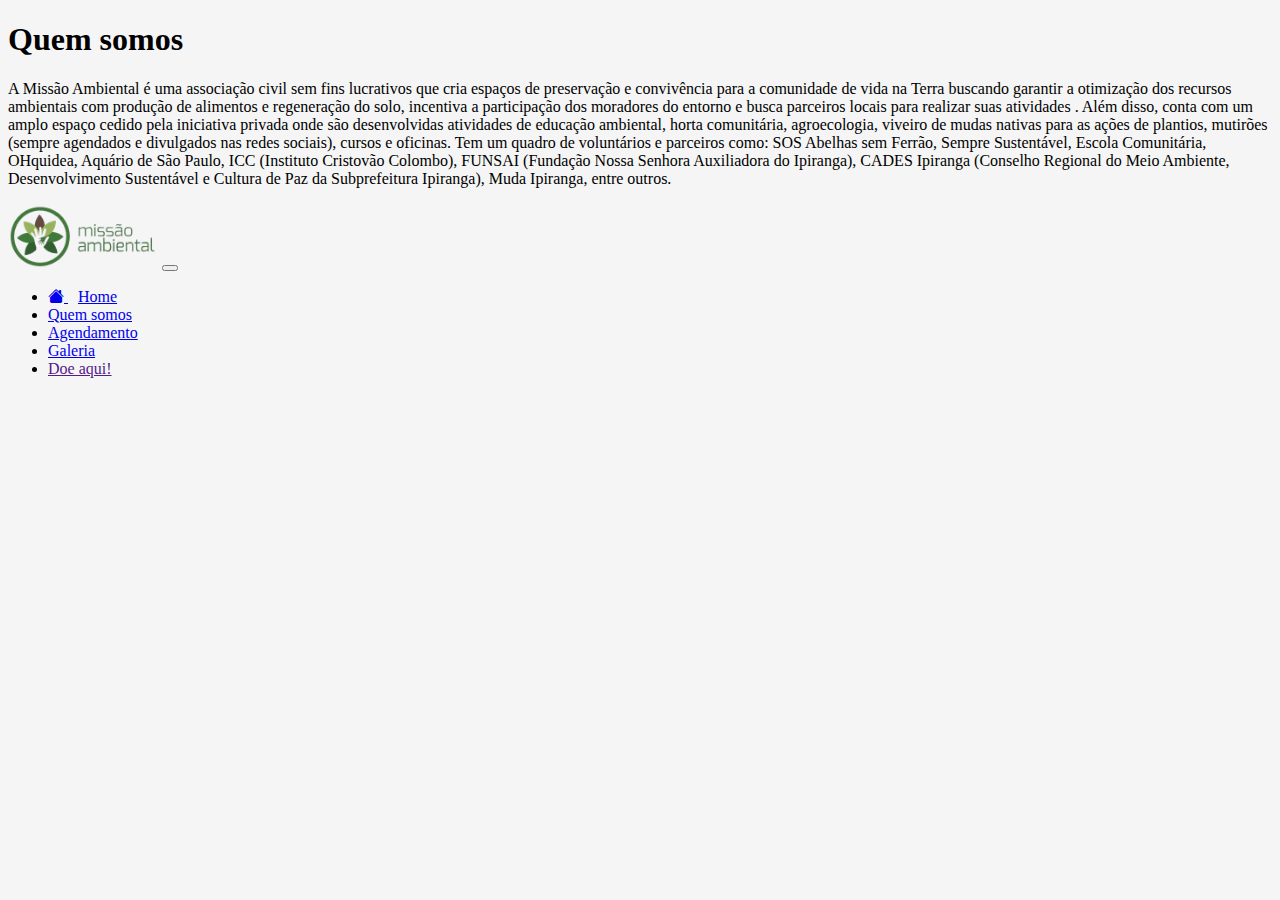
<file: PI-MissaoAmbiental/HTML/quem-somo.html>
<!doctype html>
<html lang="pt-br">
    <head>
        <meta charset="utf-8">
        <meta name="viewport" content="width=device-width, initial-scale=1">
        <title>Quem-somos</title>
        <link rel="stylesheet" href="/PI-MissaoAmbiental/CSS/style.css">
        <link
            href="https://cdn.jsdelivr.net/npm/bootstrap@5.3.2/dist/css/bootstrap.min.css"
            rel="stylesheet"
            integrity="sha384-T3c6CoIi6uLrA9TneNEoa7RxnatzjcDSCmG1MXxSR1GAsXEV/Dwwykc2MPK8M2HN"
            crossorigin="anonymous">
    </head>
    <body>
        <header>

            <div class="row">
                <div class="col-6 position-absolute top-50 start-50 translate-middle text-center">
                    <h1>Quem somos</h1>

                    <p>A Missão Ambiental é uma associação civil sem fins lucrativos que cria
                        espaços de preservação e convivência para a comunidade de vida na Terra buscando
                        garantir a otimização dos recursos ambientais com produção de alimentos e
                        regeneração do solo, incentiva a participação dos moradores do entorno e busca
                        parceiros locais para realizar suas atividades . Além disso, conta com um amplo
                        espaço cedido pela iniciativa privada onde são desenvolvidas atividades de
                        educação ambiental, horta comunitária, agroecologia, viveiro de mudas nativas
                        para as ações de plantios, mutirões (sempre agendados e divulgados nas redes
                        sociais), cursos e oficinas. Tem um quadro de voluntários e parceiros como: SOS
                        Abelhas sem Ferrão, Sempre Sustentável, Escola Comunitária, OHquidea, Aquário de
                        São Paulo, ICC (Instituto Cristovão Colombo), FUNSAI (Fundação Nossa Senhora
                        Auxiliadora do Ipiranga), CADES Ipiranga (Conselho Regional do Meio Ambiente,
                        Desenvolvimento Sustentável e Cultura de Paz da Subprefeitura Ipiranga), Muda
                        Ipiranga, entre outros.
                    </p>
                </div>

            </div>
        </header>

        <nav
            class="navbar fixed-top bg-body-tertiary navbar bg-dark border-bottom border-body">
            <nav class="navbar navbar-expand-lg bg-body-tertiary">
                <div class="container-fluid justify-content-center">
                    <a class="navbar-brand" href="/PI-MissaoAmbiental/HTML/index.html"><img src="/PI-MissaoAmbiental/images/logo.png" width="150"></a>
                    <button
                        class="navbar-toggler"
                        type="button"
                        data-bs-toggle="collapse"
                        data-bs-target="#navbarNav"
                        aria-controls="navbarNav"
                        aria-expanded="false"
                        aria-label="Toggle navigation">
                        <span class="navbar-toggler-icon"></span>
                    </button>
                    <div class="collapse navbar-collapse" id="navbarNav">
                        <ul class="navbar-nav">
                            <li class="nav-item">
                                <a class="nav-link active" aria-current="page" href="/PI-MissaoAmbiental/HTML/index.html">
                                    <span style="padding-right: 10px;">
                                        <i class="bi bi-house-fill"></i>
                                    </span>Home</a>
                            </li>
                            <li class="nav-item">
                                <a class="nav-link" href="/PI-MissaoAmbiental/HTML/quem-somo.html"></span>Quem somos</a>
                        </li>
                        <li class="nav-item">
                            <a class="nav-link" href="#"></span>Agendamento</a>
                    </li>
                    <li class="nav-item">
                        <a class="nav-link" href="#">Galeria</a>
                    </li>

                    <li class="nav-item">
                        <a class="nav-link" href="">Doe aqui!</a>
                    </li>
                </ul>
            </div>
        </div>
    </nav>
</nav>
<main>
    <div class="row-6">
        <div class="col">
            <h1></h1>
        </div>
    </div>
</main>

<script
    src="https://cdn.jsdelivr.net/npm/bootstrap@5.3.2/dist/js/bootstrap.bundle.min.js"
    integrity="sha384-C6RzsynM9kWDrMNeT87bh95OGNyZPhcTNXj1NW7RuBCsyN/o0jlpcV8Qyq46cDfL"
    crossorigin="anonymous"></script>
</body>
</html>
</file>
<file: PI-MissaoAmbiental/CSS/style.css>
@import url('https://fonts.googleapis.com/css2?family=Young+Serif&display=swap');
@import url('https://fonts.googleapis.com/css2?family=Poppins:ital,wght@0,400;1,100&display=swap');
@import url("https://cdn.jsdelivr.net/npm/bootstrap-icons@1.11.0/font/bootstrap-icons.css");
@import url('https://fonts.googleapis.com/css?family=Muli&display=swap');

*{
  scroll-behavior: smooth;
}

body.dark {
  background-color: #000000 !important; 
  color: yellow !important;  /* Define a cor do texto como branco */
}

body {
  background-color: #f5f5f5;
  overflow-x: hidden;
}

main{
  background-color: whitesmoke;
  font-family: 'Young Serif', serif;
}

.custom-menu-2{
  background-color: whitesmoke; 
  padding-top: 20px;
}

article {
  margin-top: 90px;
  justify-content: center; 
  align-items: center;
  position: relative; 
  z-index: 1;
  background-color: #f5f5f5;
}

.text-overlay {
  width: 90%;  /* Ajuste a largura do overlay conforme necessário */
  max-width: 490px;
  background-color: rgba(0, 0, 0, 0.904); 
  padding: 2%;
  border-radius: 20px;
  position: absolute;
  top: 50%;
  left: 50%;
  transform: translate(-50%, -50%);
  text-align: center;
}
@media screen and (max-width: 400px) {
  .text-overlay{
    font-size: 0.7rem;
  }

  .seletor{
    flex-direction: column;
  }

  .seletor li{
    padding: 10px;
  }
}

footer{
  padding: 10px;
  background-color: beige;
  padding: 30px;
  font-family: 'Poppins', sans-serif;
}

footer a{
  transition: 1s; 
}

footer a:hover{
  padding: 1px;
  color: #13601d; 
  font-weight: bolder;
  cursor: pointer; 
}

body.dark footer{
  background-color: black;
  color: yellow;
}

.dark footer button{
  color: yellow;
}

.copy{
  color: black;
}

.dark .copy{
  color: yellow;
  background-color: black;
}

.dark .numero{
  color: yellow;
}

button{
  transition: 0.5s; 
}

.dark button{
  color: yellow;
  border-color: yellow;
}

button:hover{
  padding: 1px;
  color: #07300c; 
  font-weight: bolder;
  cursor: pointer; 
}

.dark button:hover{
  color: black;
  background-color: yellow;
}

.dark .copy{
  color: yellow;
  background-color: black;
}

.custom-menu{
  background-color: white;
}

header a{
  transition: 2s; 
}

header a:hover{
  color: #072b0b; 
  font-weight: bolder;
  cursor: pointer; 
}

.dark header a:hover{
  color: yellow; 
  font-weight: bolder;
  cursor: pointer; 
}

.dark header a{
  background-color: black;
  color: yellow; 
}

.dark html{
  background-color: black;
  color: yellow;
}
.dark *{
  background-color: black;
  color: yellow;
}

.dark nav{
  background-color: black;
  color: white;
}

/* Estilo para o modo escuro */
.dark .custom-menu {
  background-color: black; /* Cor de fundo no modo escuro */
  color: yellow; /* Cor do texto no modo escuro */
}

#insta{
  display: flex;
  list-style: none;
  padding-left: 0;
  margin: 0;
}
#insta li {
  padding-left: 14px;
}

#topo{
  display: flex;
}

ul.mapa{
  padding: 0;
}
ul.suporte{
  padding: 0;
  padding-left: 50px;
}

.img-zoom {
  border-radius: 16px;
  overflow: hidden;
  transition: transform 0.8s;
  height: 100%;
}

.img-zoom:hover {
  transform: scale(1.1);
}

.volta-topo{
  background-color: transparent;
  border: 0;
  margin: 0;
  padding: 0;
  height: 0px;
}

.dark .volta-topo:hover{
  background-color: black;
  color: yellow;
}

#nossa-historia{
  border-radius: 50px;
  height: 100%;
}
.seletor{
  list-style: none;
  display: flex;
  align-items:center;
  justify-content: center;
  padding: 20px;
}
.seletor li{
  align-items: center;
  justify-content: center;
  padding: 10px;
}

#especies-nativas{
  text-align: center;
}

#nativas{
  padding: 20px;
  align-items: center;
  justify-content: center;
}

.button-veja_mais{
  display: flex;
  justify-content: center;
}

#nativas-i{
  padding: 10px;
}

@media screen and (min-width: 1440px) {
  #nativas{
    display: flex;
  }
}

#compostagem{
  align-items: center;
}

.dark .seemore{
  color: yellow;
  border-color: yellow !important;
  background-color: black;
}

.conteudo-oculto {
  display: none;
  opacity: 0;
  transition: opacity 0.5s;
}

.conteudo-oculto.mostrar {
  display: block;
  opacity: 1;
}

.checkbox {
  opacity: 0;
  position: absolute;
}

.label {
  background-color: #111;
  border-radius: 50px;
  cursor: pointer;
  display: flex;
  justify-content: space-between;
  align-items: center;
  padding: 5px;
  position: relative;
  height: 26px;
  width: 50px;
  transform: scale(1.5);
}

.label .ball {
  background-color: #fff;
  border-radius: 50%;
  position: absolute;
  top: 2px;
  left: 2px;
  height: 22px;
  width: 22px;
  transform: translateX(0px);
  transition: transform 0.2s linear;
}

.checkbox:checked + .label .ball {
  transform: translateX(24px);
}

.fa-moon {
  color: #f1c40f;
}

.fa-sun {
  color: #f39c12;
}

.veja_mais-bt{
  justify-content: center;
  align-items: center;
  display: flex;
  padding: 10px;
}

.iframe-container{
  display: flex;
  justify-content: center;
  align-items: center;
  padding:20px;
}

.mapa_nav li{
  list-style: none;
}

.mapa_nav{
  padding-left: 0px;  
}

section img {
  border-radius: 20%;
}
</file>
